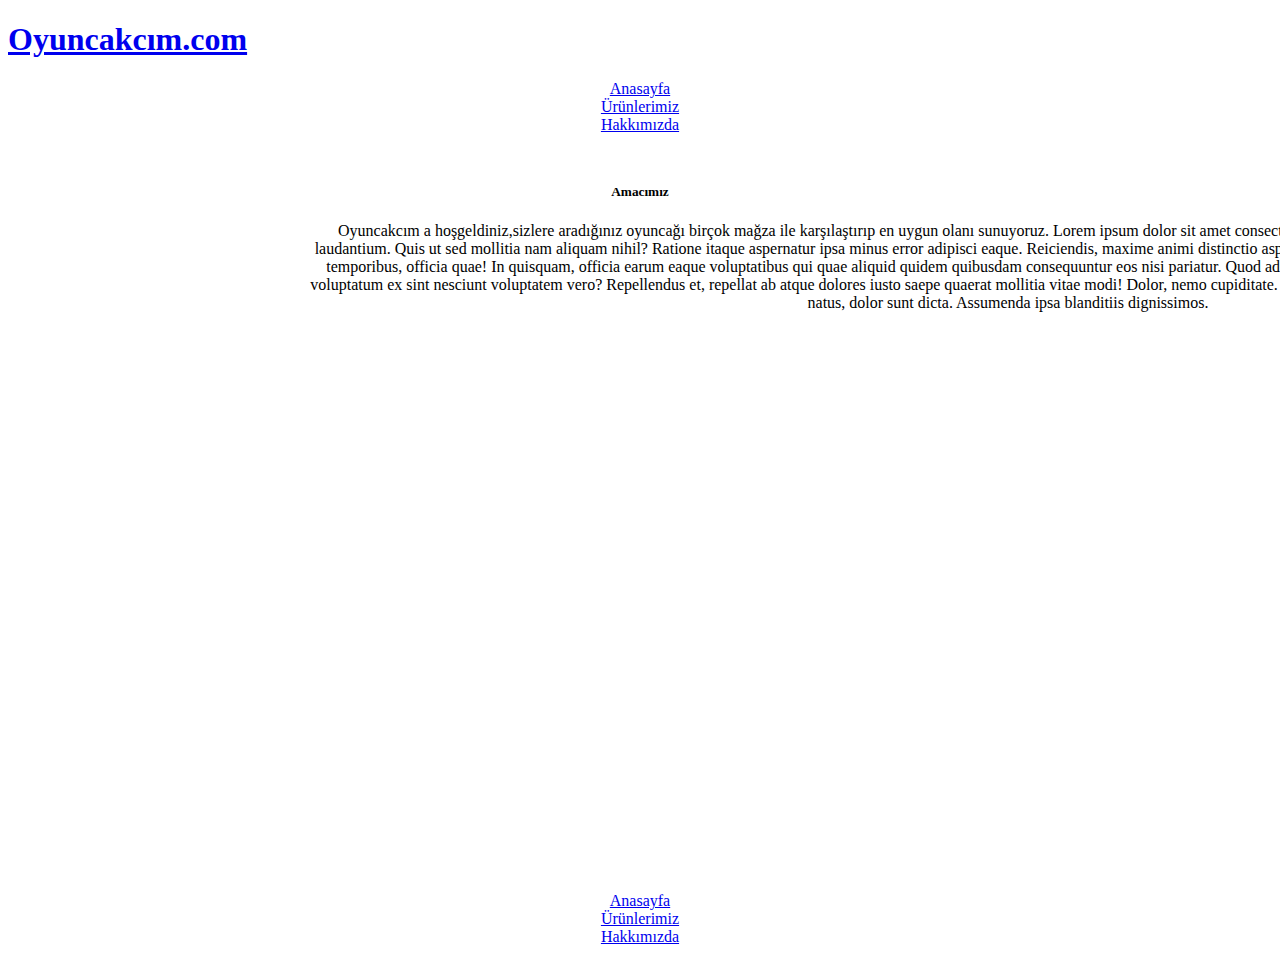
<file: 0009_work/index.html>
<!doctype html>
<html lang="tr">
  <head>
    <!-- Required meta tags -->
    <meta charset="utf-8">
    <meta name="viewport" content="width=device-width, initial-scale=1, shrink-to-fit=no">

    <!-- Bootstrap CSS -->
    <link rel="stylesheet" href="https://cdn.jsdelivr.net/npm/bootstrap@4.5.3/dist/css/bootstrap.min.css" integrity="sha384-TX8t27EcRE3e/ihU7zmQxVncDAy5uIKz4rEkgIXeMed4M0jlfIDPvg6uqKI2xXr2" crossorigin="anonymous">
    <link rel="stylesheet" href="0009.css">
    <title>Oyuncakcım.com</title>
  </head>
  <body>
    <h1 class="shadow p-3 mb-5 bg-white rounded  "><a class="text-danger text-decoration-none" href="index.html"> Oyuncakcım.com</a></h1>
    <div class="container">
        <div class="row">
          <div class="col-sm-4 orta text-decoration-none">
            <a class="text-warning " href="index.html">Anasayfa</a>
          </div>
          <div class="col-sm-4 orta text-decoration-none">
            <a class="text-warning " href="urunlerimiz.html">Ürünlerimiz</a>
          </div>
          <div class="col-sm-4 orta text-decoration-none">
            <a class="text-warning " href="about-us.html">Hakkımızda</a>
          </div>
        </div>
      </div>
      <h5 class="orta amacımız">Amacımız</h5>
      <article class="orta daralt">
        <p>Oyuncakcım a hoşgeldiniz,sizlere aradığınız oyuncağı birçok mağza ile karşılaştırıp en uygun olanı sunuyoruz.

            Lorem ipsum dolor sit amet consectetur adipisicing elit. Totam nulla dolore repellat placeat eaque laudantium.
            
            Quis ut sed mollitia nam aliquam nihil? Ratione itaque aspernatur ipsa minus error adipisci eaque.
            
            Reiciendis, maxime animi distinctio asperiores dolore suscipit officiis excepturi facilis modi consequatur, temporibus, officia quae!
            
            In quisquam, officia earum eaque voluptatibus qui quae aliquid quidem quibusdam consequuntur eos nisi pariatur.
            
            Quod ad ipsum voluptas, consequuntur veniam animi ducimus doloribus voluptatum ex sint nesciunt voluptatem vero?
            
            Repellendus et, repellat ab atque dolores iusto saepe quaerat mollitia vitae modi! Dolor, nemo cupiditate.
            
            Nesciunt accusantium porro exercitationem aperiam error cumque natus, dolor sunt dicta. Assumenda ipsa blanditiis dignissimos.</p>
      </article>

      <div class="container alt">
        <div class="row">
          <div class="col-sm-4 orta">
            <a class="text-secondary" href="index.html">Anasayfa</a>
          </div>
          <div class="col-sm-4 orta">
            <a class="text-secondary" href="urunlerimiz.html">Ürünlerimiz</a>
          </div>
          <div class="col-sm-4 orta">
            <a class="text-secondary" href="about-us.html">Hakkımızda</a>
          </div>
        </div>
      </div>

    <!-- Optional JavaScript; choose one of the two! -->

    <!-- Option 1: jQuery and Bootstrap Bundle (includes Popper) -->
    <script src="https://code.jquery.com/jquery-3.5.1.slim.min.js" integrity="sha384-DfXdz2htPH0lsSSs5nCTpuj/zy4C+OGpamoFVy38MVBnE+IbbVYUew+OrCXaRkfj" crossorigin="anonymous"></script>
    <script src="https://cdn.jsdelivr.net/npm/bootstrap@4.5.3/dist/js/bootstrap.bundle.min.js" integrity="sha384-ho+j7jyWK8fNQe+A12Hb8AhRq26LrZ/JpcUGGOn+Y7RsweNrtN/tE3MoK7ZeZDyx" crossorigin="anonymous"></script>

    <!-- Option 2: jQuery, Popper.js, and Bootstrap JS
    <script src="https://code.jquery.com/jquery-3.5.1.slim.min.js" integrity="sha384-DfXdz2htPH0lsSSs5nCTpuj/zy4C+OGpamoFVy38MVBnE+IbbVYUew+OrCXaRkfj" crossorigin="anonymous"></script>
    <script src="https://cdn.jsdelivr.net/npm/popper.js@1.16.1/dist/umd/popper.min.js" integrity="sha384-9/reFTGAW83EW2RDu2S0VKaIzap3H66lZH81PoYlFhbGU+6BZp6G7niu735Sk7lN" crossorigin="anonymous"></script>
    <script src="https://cdn.jsdelivr.net/npm/bootstrap@4.5.3/dist/js/bootstrap.min.js" integrity="sha384-w1Q4orYjBQndcko6MimVbzY0tgp4pWB4lZ7lr30WKz0vr/aWKhXdBNmNb5D92v7s" crossorigin="anonymous"></script>
    -->
  </body>
</html>
</file>
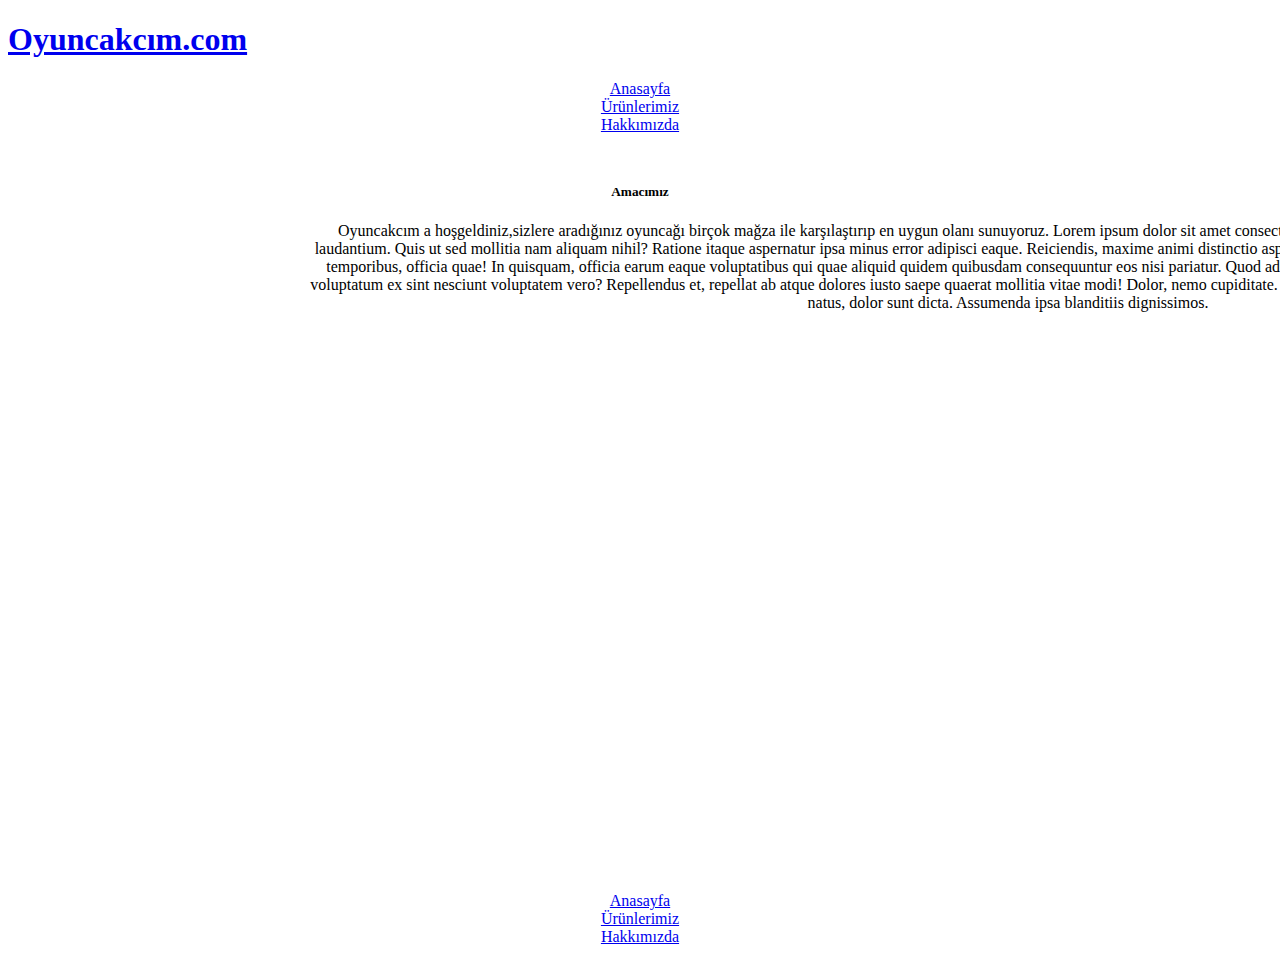
<file: 0009_work_fnish/index.html>
<!doctype html>
<html lang="tr">
  <head>
    <!-- Required meta tags -->
    <meta charset="utf-8">
    <meta name="viewport" content="width=device-width, initial-scale=1, shrink-to-fit=no">

    <!-- Bootstrap CSS -->
    <link rel="stylesheet" href="https://cdn.jsdelivr.net/npm/bootstrap@4.5.3/dist/css/bootstrap.min.css" integrity="sha384-TX8t27EcRE3e/ihU7zmQxVncDAy5uIKz4rEkgIXeMed4M0jlfIDPvg6uqKI2xXr2" crossorigin="anonymous">
    <link rel="stylesheet" href="0009.css">
    <title>Oyuncakcım.com</title>
  </head>
  <body>
    <h1 class="shadow p-3 mb-5 bg-white rounded  "><a class="text-danger text-decoration-none" href="index.html"> Oyuncakcım.com</a></h1>
    <div class="container">
        <div class="row">
          <div class="col-sm-4 orta text-decoration-none">
            <a class="text-warning text-decoration-none osize" href="index.html">Anasayfa</a>
          </div>
          <div class="col-sm-4 orta text-decoration-none">
            <a class="text-warning text-decoration-none osize" href="urunlerimiz.html">Ürünlerimiz</a>
          </div>
          <div class="col-sm-4 orta text-decoration-none">
            <a class="text-warning text-decoration-none osizi" href="about-us.html">Hakkımızda</a>
          </div>
        </div>
      </div>
      <h5 class="orta amacımız">Amacımız</h5>
      <article class="orta daralt">
        <p>Oyuncakcım a hoşgeldiniz,sizlere aradığınız oyuncağı birçok mağza ile karşılaştırıp en uygun olanı sunuyoruz.

            Lorem ipsum dolor sit amet consectetur adipisicing elit. Totam nulla dolore repellat placeat eaque laudantium.
            
            Quis ut sed mollitia nam aliquam nihil? Ratione itaque aspernatur ipsa minus error adipisci eaque.
            
            Reiciendis, maxime animi distinctio asperiores dolore suscipit officiis excepturi facilis modi consequatur, temporibus, officia quae!
            
            In quisquam, officia earum eaque voluptatibus qui quae aliquid quidem quibusdam consequuntur eos nisi pariatur.
            
            Quod ad ipsum voluptas, consequuntur veniam animi ducimus doloribus voluptatum ex sint nesciunt voluptatem vero?
            
            Repellendus et, repellat ab atque dolores iusto saepe quaerat mollitia vitae modi! Dolor, nemo cupiditate.
            
            Nesciunt accusantium porro exercitationem aperiam error cumque natus, dolor sunt dicta. Assumenda ipsa blanditiis dignissimos.</p>
      </article>

      <div class="container alt">
        <div class="row">
          <div class="col-sm-4 orta">
            <a class="text-secondary" href="index.html">Anasayfa</a>
          </div>
          <div class="col-sm-4 orta">
            <a class="text-secondary" href="urunlerimiz.html">Ürünlerimiz</a>
          </div>
          <div class="col-sm-4 orta">
            <a class="text-secondary" href="about-us.html">Hakkımızda</a>
          </div>
        </div>
      </div>

    <!-- Optional JavaScript; choose one of the two! -->

    <!-- Option 1: jQuery and Bootstrap Bundle (includes Popper) -->
    <script src="https://code.jquery.com/jquery-3.5.1.slim.min.js" integrity="sha384-DfXdz2htPH0lsSSs5nCTpuj/zy4C+OGpamoFVy38MVBnE+IbbVYUew+OrCXaRkfj" crossorigin="anonymous"></script>
    <script src="https://cdn.jsdelivr.net/npm/bootstrap@4.5.3/dist/js/bootstrap.bundle.min.js" integrity="sha384-ho+j7jyWK8fNQe+A12Hb8AhRq26LrZ/JpcUGGOn+Y7RsweNrtN/tE3MoK7ZeZDyx" crossorigin="anonymous"></script>

    <!-- Option 2: jQuery, Popper.js, and Bootstrap JS
    <script src="https://code.jquery.com/jquery-3.5.1.slim.min.js" integrity="sha384-DfXdz2htPH0lsSSs5nCTpuj/zy4C+OGpamoFVy38MVBnE+IbbVYUew+OrCXaRkfj" crossorigin="anonymous"></script>
    <script src="https://cdn.jsdelivr.net/npm/popper.js@1.16.1/dist/umd/popper.min.js" integrity="sha384-9/reFTGAW83EW2RDu2S0VKaIzap3H66lZH81PoYlFhbGU+6BZp6G7niu735Sk7lN" crossorigin="anonymous"></script>
    <script src="https://cdn.jsdelivr.net/npm/bootstrap@4.5.3/dist/js/bootstrap.min.js" integrity="sha384-w1Q4orYjBQndcko6MimVbzY0tgp4pWB4lZ7lr30WKz0vr/aWKhXdBNmNb5D92v7s" crossorigin="anonymous"></script>
    -->
  </body>
</html>
</file>
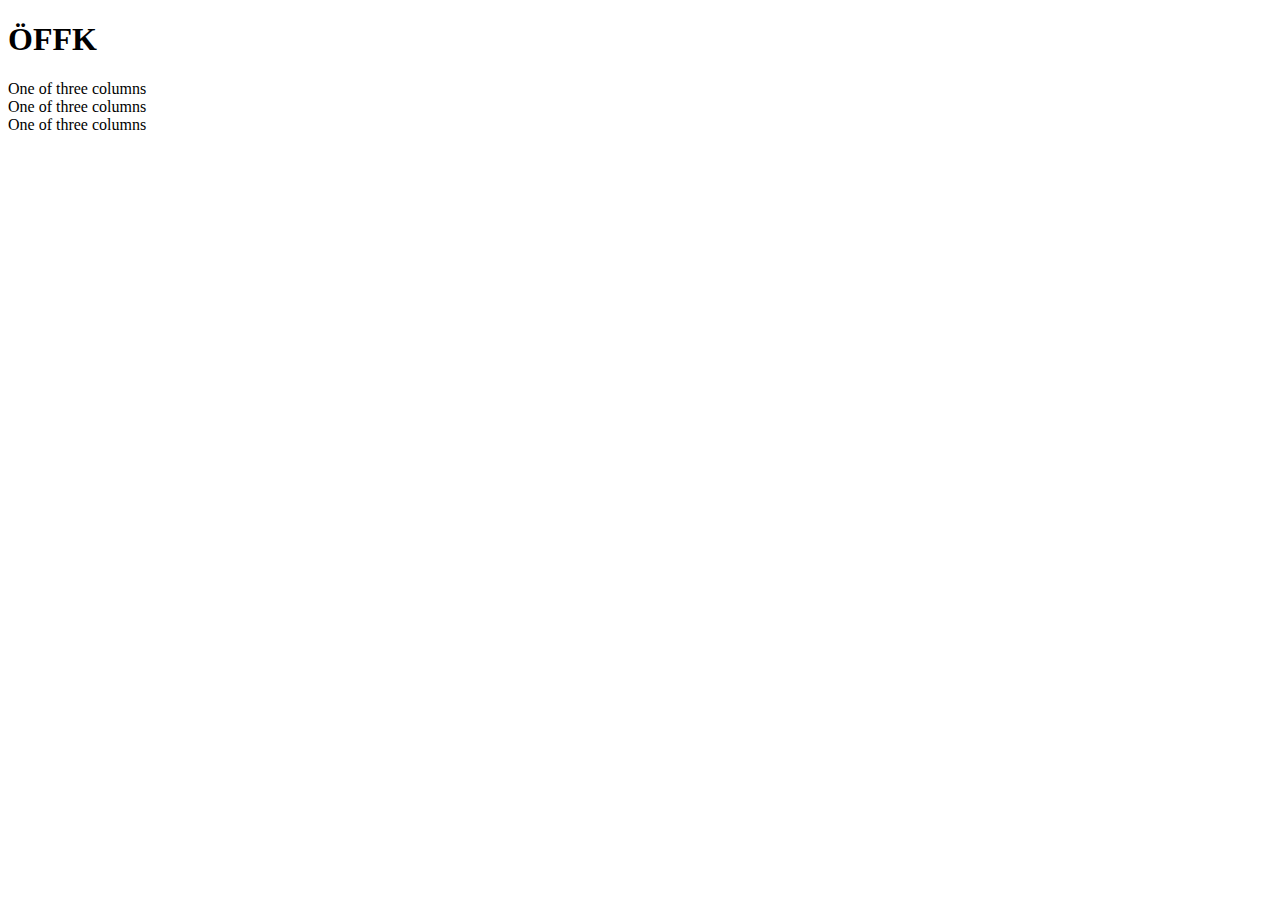
<file: 0006_bootstarp.html>
<!doctype html>
<html lang="en">
  <head>
    <!-- Required meta tags -->
    <meta charset="utf-8">
    <meta name="viewport" content="width=device-width, initial-scale=1, shrink-to-fit=no">

    <!-- Bootstrap CSS -->
    <link rel="stylesheet" href="https://cdn.jsdelivr.net/npm/bootstrap@4.5.3/dist/css/bootstrap.min.css" integrity="sha384-TX8t27EcRE3e/ihU7zmQxVncDAy5uIKz4rEkgIXeMed4M0jlfIDPvg6uqKI2xXr2" crossorigin="anonymous">

    <title>Hello, world!</title>
  </head>
  <body>
    <h1 class="text-danger  ">ÖFFK</h1>
    <div class="container">
        <div class="row">
          <div class="col-sm bg-warning
          ">
            One of three columns
          </div>
          <div class="col-sm bg-dark
          ">
            One of three columns
          </div>
          <div class="col-sm bg-warning
          ">
            One of three columns
          </div>
        </div>
      </div>

    <!-- Optional JavaScript; choose one of the two! -->

    <!-- Option 1: jQuery and Bootstrap Bundle (includes Popper) -->
    <script src="https://code.jquery.com/jquery-3.5.1.slim.min.js" integrity="sha384-DfXdz2htPH0lsSSs5nCTpuj/zy4C+OGpamoFVy38MVBnE+IbbVYUew+OrCXaRkfj" crossorigin="anonymous"></script>
    <script src="https://cdn.jsdelivr.net/npm/bootstrap@4.5.3/dist/js/bootstrap.bundle.min.js" integrity="sha384-ho+j7jyWK8fNQe+A12Hb8AhRq26LrZ/JpcUGGOn+Y7RsweNrtN/tE3MoK7ZeZDyx" crossorigin="anonymous"></script>

    <!-- Option 2: jQuery, Popper.js, and Bootstrap JS
    <script src="https://code.jquery.com/jquery-3.5.1.slim.min.js" integrity="sha384-DfXdz2htPH0lsSSs5nCTpuj/zy4C+OGpamoFVy38MVBnE+IbbVYUew+OrCXaRkfj" crossorigin="anonymous"></script>
    <script src="https://cdn.jsdelivr.net/npm/popper.js@1.16.1/dist/umd/popper.min.js" integrity="sha384-9/reFTGAW83EW2RDu2S0VKaIzap3H66lZH81PoYlFhbGU+6BZp6G7niu735Sk7lN" crossorigin="anonymous"></script>
    <script src="https://cdn.jsdelivr.net/npm/bootstrap@4.5.3/dist/js/bootstrap.min.js" integrity="sha384-w1Q4orYjBQndcko6MimVbzY0tgp4pWB4lZ7lr30WKz0vr/aWKhXdBNmNb5D92v7s" crossorigin="anonymous"></script>
    -->
  </body>
</html>
</file>
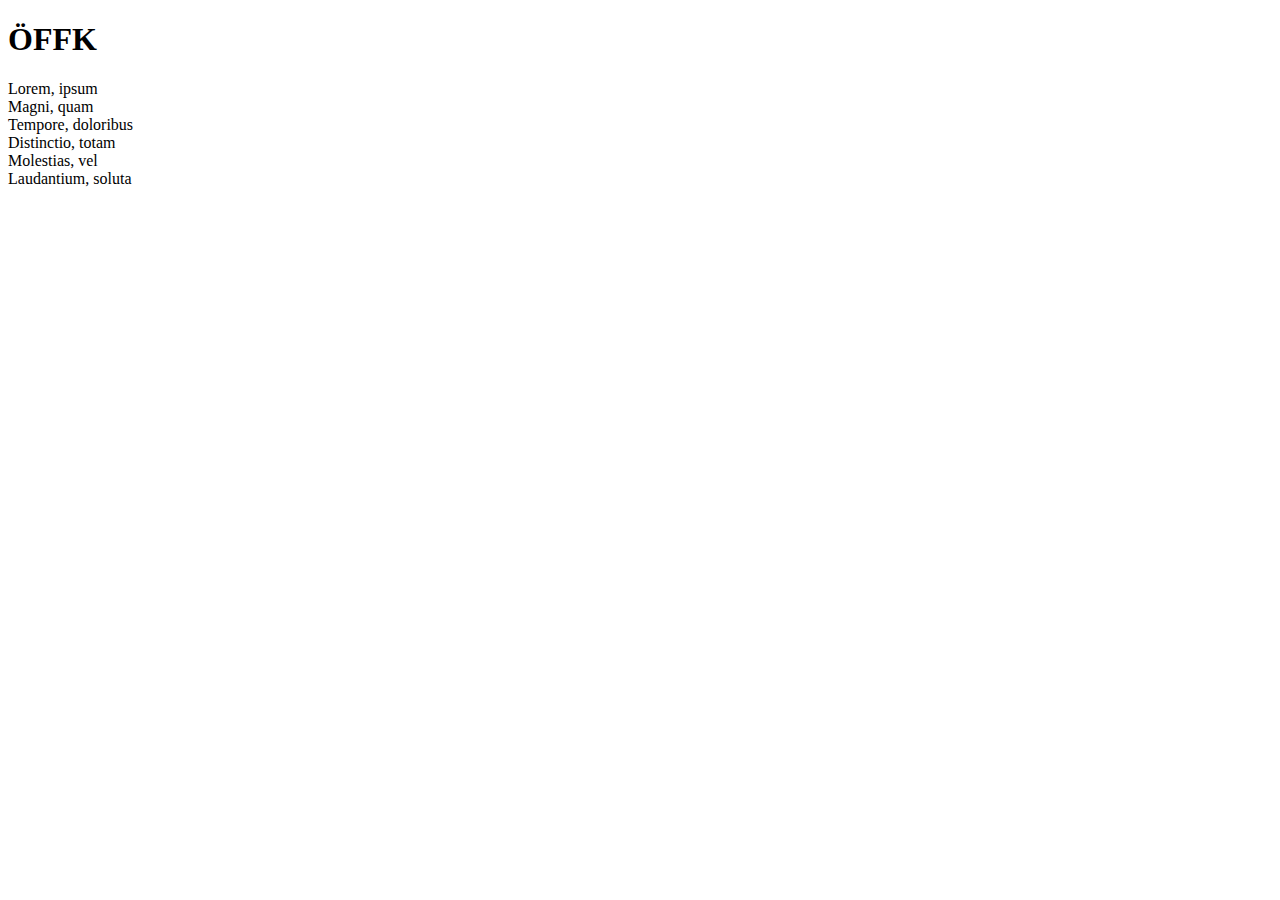
<file: 0007_bootstarp.html>
<!doctype html>
<html lang="en">
  <head>
    <!-- Required meta tags -->
    <meta charset="utf-8">
    <meta name="viewport" content="width=device-width, initial-scale=1, shrink-to-fit=no">

    <!-- Bootstrap CSS -->
    <link rel="stylesheet" href="https://cdn.jsdelivr.net/npm/bootstrap@4.5.3/dist/css/bootstrap.min.css" integrity="sha384-TX8t27EcRE3e/ihU7zmQxVncDAy5uIKz4rEkgIXeMed4M0jlfIDPvg6uqKI2xXr2" crossorigin="anonymous">

    <title>Hello, world!</title>
  </head>
  <body>
    <h1>ÖFFK</h1>
    <div class="container">
        <div class="row">
            <div class="col-sm-6 col-md-4 col-lg-3 col-xl-2 ">Lorem, ipsum </div>
            <div class="col-sm-6 col-md-4 col-lg-3 col-xl-2 ">Magni, quam </div>
            <div class="col-sm-6 col-md-4 col-lg-3 col-xl-2 ">Tempore, doloribus </div>
            <div class="col-sm-6 col-md-4 col-lg-3 col-xl-2 ">Distinctio, totam </div>
            <div class="col-sm-6 col-md-4 col-lg-3 col-xl-2 ">Molestias, vel </div>
            <div class="col-sm-6 col-md-4 col-lg-3 col-xl-2 ">Laudantium, soluta </div> 
        </div>
    </div>


    <!-- Optional JavaScript; choose one of the two! -->

    <!-- Option 1: jQuery and Bootstrap Bundle (includes Popper) -->
    <script src="https://code.jquery.com/jquery-3.5.1.slim.min.js" integrity="sha384-DfXdz2htPH0lsSSs5nCTpuj/zy4C+OGpamoFVy38MVBnE+IbbVYUew+OrCXaRkfj" crossorigin="anonymous"></script>
    <script src="https://cdn.jsdelivr.net/npm/bootstrap@4.5.3/dist/js/bootstrap.bundle.min.js" integrity="sha384-ho+j7jyWK8fNQe+A12Hb8AhRq26LrZ/JpcUGGOn+Y7RsweNrtN/tE3MoK7ZeZDyx" crossorigin="anonymous"></script>

    <!-- Option 2: jQuery, Popper.js, and Bootstrap JS
    <script src="https://code.jquery.com/jquery-3.5.1.slim.min.js" integrity="sha384-DfXdz2htPH0lsSSs5nCTpuj/zy4C+OGpamoFVy38MVBnE+IbbVYUew+OrCXaRkfj" crossorigin="anonymous"></script>
    <script src="https://cdn.jsdelivr.net/npm/popper.js@1.16.1/dist/umd/popper.min.js" integrity="sha384-9/reFTGAW83EW2RDu2S0VKaIzap3H66lZH81PoYlFhbGU+6BZp6G7niu735Sk7lN" crossorigin="anonymous"></script>
    <script src="https://cdn.jsdelivr.net/npm/bootstrap@4.5.3/dist/js/bootstrap.min.js" integrity="sha384-w1Q4orYjBQndcko6MimVbzY0tgp4pWB4lZ7lr30WKz0vr/aWKhXdBNmNb5D92v7s" crossorigin="anonymous"></script>
    -->
  </body>
</html>
</file>
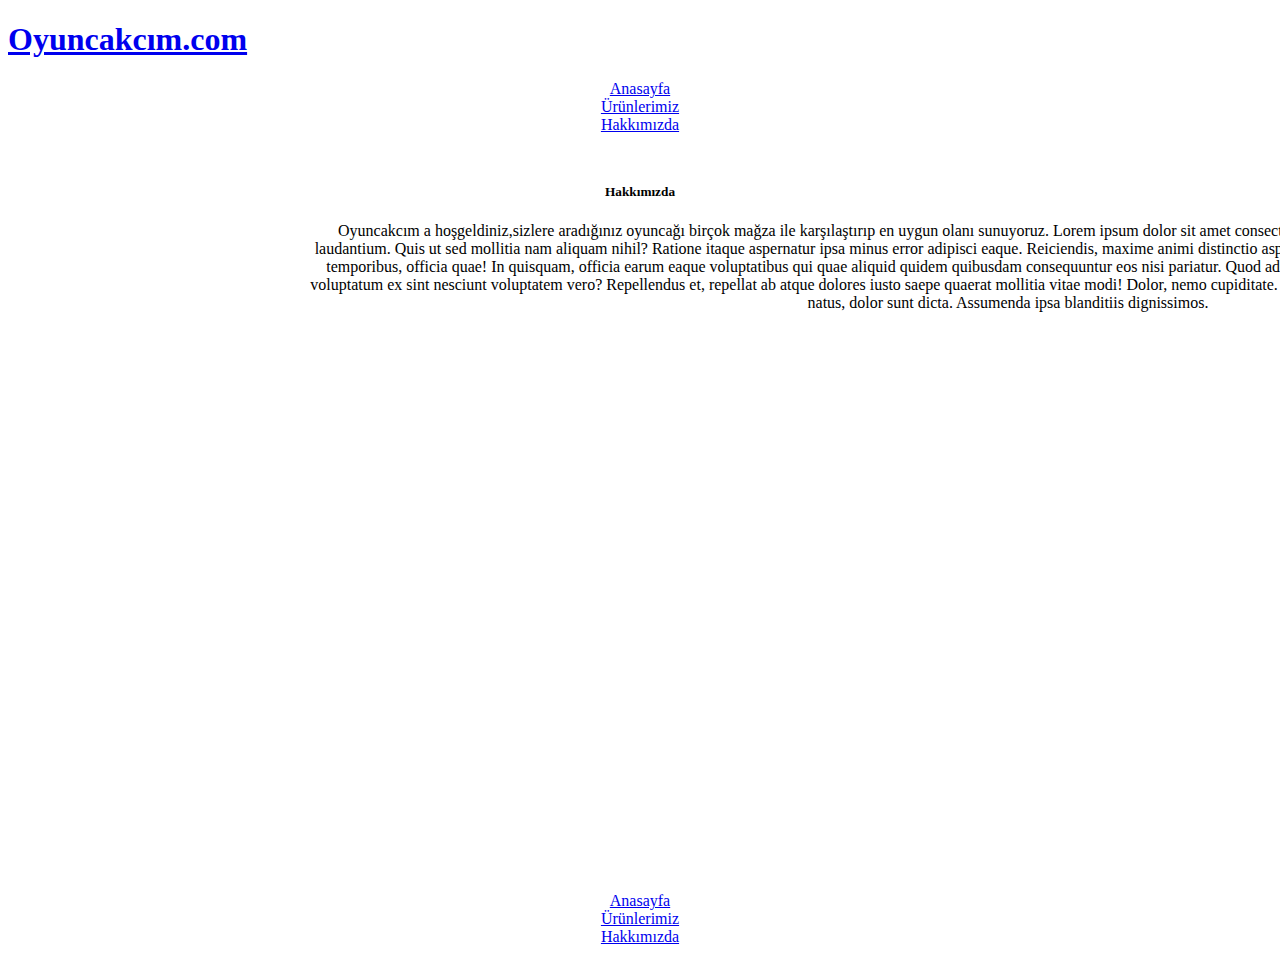
<file: 0009_work/about-us.html>
<!doctype html>
<html lang="tr">
  <head>
    <!-- Required meta tags -->
    <meta charset="utf-8">
    <meta name="viewport" content="width=device-width, initial-scale=1, shrink-to-fit=no">

    <!-- Bootstrap CSS -->
    <link rel="stylesheet" href="https://cdn.jsdelivr.net/npm/bootstrap@4.5.3/dist/css/bootstrap.min.css" integrity="sha384-TX8t27EcRE3e/ihU7zmQxVncDAy5uIKz4rEkgIXeMed4M0jlfIDPvg6uqKI2xXr2" crossorigin="anonymous">
    <link rel="stylesheet" href="0009.css">
    <title>Oyuncakcım.com</title>
  </head>
  <body>
    <h1 class="shadow p-3 mb-5 bg-white rounded  "><a class="text-danger text-decoration-none" href="index.html"> Oyuncakcım.com</a></h1>
    <div class="container">
        <div class="row">
          <div class="col-sm-4 orta text-decoration-none">
            <a class="text-warning " href="index.html">Anasayfa</a>
          </div>
          <div class="col-sm-4 orta text-decoration-none">
            <a class="text-warning " href="urunlerimiz.html">Ürünlerimiz</a>
          </div>
          <div class="col-sm-4 orta text-decoration-none">
            <a class="text-warning " href="about-us.html">Hakkımızda</a>
          </div>
        </div>
      </div>
      <h5 class="orta amacımız">Hakkımızda</h5>
      <article class="orta daralt">
        <p>Oyuncakcım a hoşgeldiniz,sizlere aradığınız oyuncağı birçok mağza ile karşılaştırıp en uygun olanı sunuyoruz.

            Lorem ipsum dolor sit amet consectetur adipisicing elit. Totam nulla dolore repellat placeat eaque laudantium.
            
            Quis ut sed mollitia nam aliquam nihil? Ratione itaque aspernatur ipsa minus error adipisci eaque.
            
            Reiciendis, maxime animi distinctio asperiores dolore suscipit officiis excepturi facilis modi consequatur, temporibus, officia quae!
            
            In quisquam, officia earum eaque voluptatibus qui quae aliquid quidem quibusdam consequuntur eos nisi pariatur.
            
            Quod ad ipsum voluptas, consequuntur veniam animi ducimus doloribus voluptatum ex sint nesciunt voluptatem vero?
            
            Repellendus et, repellat ab atque dolores iusto saepe quaerat mollitia vitae modi! Dolor, nemo cupiditate.
            
            Nesciunt accusantium porro exercitationem aperiam error cumque natus, dolor sunt dicta. Assumenda ipsa blanditiis dignissimos.</p>
      </article>

      <div class="container alt">
        <div class="row">
          <div class="col-sm-4 orta">
            <a class="text-secondary" href="index.html">Anasayfa</a>
          </div>
          <div class="col-sm-4 orta">
            <a class="text-secondary" href="urunlerimiz.html">Ürünlerimiz</a>
          </div>
          <div class="col-sm-4 orta">
            <a class="text-secondary" href="about-us.html">Hakkımızda</a>
          </div>
        </div>
      </div>

    <!-- Optional JavaScript; choose one of the two! -->

    <!-- Option 1: jQuery and Bootstrap Bundle (includes Popper) -->
    <script src="https://code.jquery.com/jquery-3.5.1.slim.min.js" integrity="sha384-DfXdz2htPH0lsSSs5nCTpuj/zy4C+OGpamoFVy38MVBnE+IbbVYUew+OrCXaRkfj" crossorigin="anonymous"></script>
    <script src="https://cdn.jsdelivr.net/npm/bootstrap@4.5.3/dist/js/bootstrap.bundle.min.js" integrity="sha384-ho+j7jyWK8fNQe+A12Hb8AhRq26LrZ/JpcUGGOn+Y7RsweNrtN/tE3MoK7ZeZDyx" crossorigin="anonymous"></script>

    <!-- Option 2: jQuery, Popper.js, and Bootstrap JS
    <script src="https://code.jquery.com/jquery-3.5.1.slim.min.js" integrity="sha384-DfXdz2htPH0lsSSs5nCTpuj/zy4C+OGpamoFVy38MVBnE+IbbVYUew+OrCXaRkfj" crossorigin="anonymous"></script>
    <script src="https://cdn.jsdelivr.net/npm/popper.js@1.16.1/dist/umd/popper.min.js" integrity="sha384-9/reFTGAW83EW2RDu2S0VKaIzap3H66lZH81PoYlFhbGU+6BZp6G7niu735Sk7lN" crossorigin="anonymous"></script>
    <script src="https://cdn.jsdelivr.net/npm/bootstrap@4.5.3/dist/js/bootstrap.min.js" integrity="sha384-w1Q4orYjBQndcko6MimVbzY0tgp4pWB4lZ7lr30WKz0vr/aWKhXdBNmNb5D92v7s" crossorigin="anonymous"></script>
    -->
  </body>
</html>
</file>
<file: 0009_work/0009.css>
.orta{text-align: center;
}
.daralt{
    width: 1400px;
    margin-left:300px;
    
}
.alt{
    margin-top:580px ;
   
}
.amacımız{
    margin-top: 50px;
}
</file>
<file: 0009_work_fnish/0009.css>
.orta{text-align: center;
}
.daralt{
    width: 1400px;
    margin-left:300px;
    
}
.alt{
    margin-top:580px ;
   
}
.amacımız{
    margin-top: 50px;
}
.osize{
    size:40px;
}
.kartortala{
    margin: 30px 100px 0px 0px;
}

.margintopurunler{
    margin-top: 100px;
}
</file>
